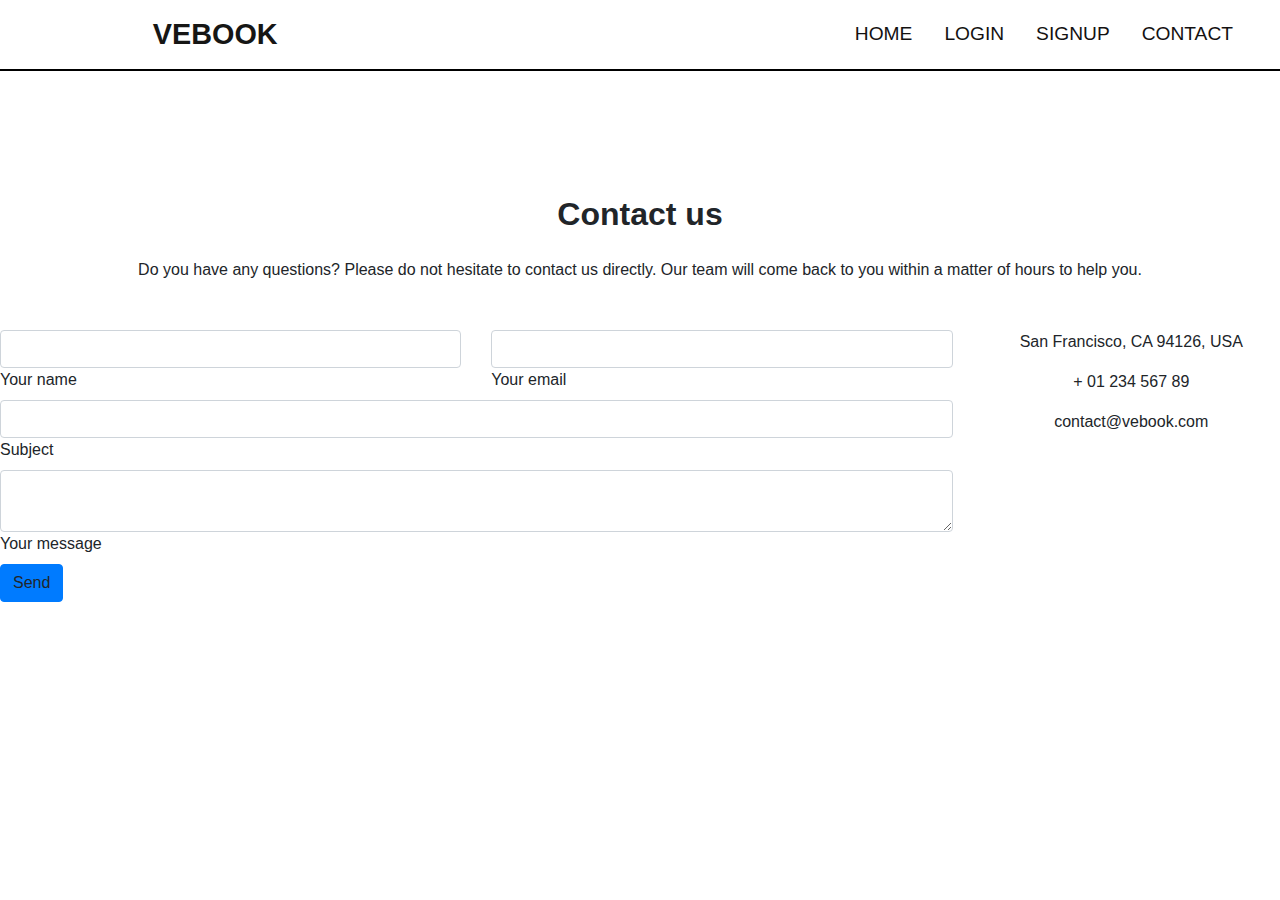
<file: vecontact.html>
<!doctype html>
<html lang="en">
  <head>
    <title>VECONTACT</title>
    <!-- Required meta tags -->
    <meta charset="utf-8">
    <meta name="viewport" content="width=device-width, initial-scale=1, shrink-to-fit=no">

    <!-- Bootstrap CSS -->
    <link rel="stylesheet" href="https://use.fontawesome.com/releases/v5.7.0/css/all.css" integrity="sha384-lZN37f5QGtY3VHgisS14W3ExzMWZxybE1SJSEsQp9S+oqd12jhcu+A56Ebc1zFSJ" crossorigin="anonymous">
    <link rel="stylesheet" href="https://stackpath.bootstrapcdn.com/bootstrap/4.3.1/css/bootstrap.min.css" integrity="sha384-ggOyR0iXCbMQv3Xipma34MD+dH/1fQ784/j6cY/iJTQUOhcWr7x9JvoRxT2MZw1T" crossorigin="anonymous">
    <link rel="stylesheet" href="style.css">
  </head>
  <body>
    <header>
   <div class="container-fluid banner">
     <div class="row">
       <div class="col">
         <nav class="navbar" >
          <div class="navbar-brand">
            VEBOOK
          </div>
          <div class="nav">
            <ul class="nav">
              <li class="nav-item">
                <a class="nav-link" href="vehome.html">HOME</a>
              </li>
              <li class="nav-item">
                <a class="nav-link" href="velogin.html">LOGIN</a>
              </li>
              <li class="nav-item">
                <a class="nav-link" href="vesignup.html">SIGNUP</a>
              </li>
              <li class="nav-item">
                <a class="nav-link" href="vecontact.html">CONTACT</a>
              </li>
            </ul>
          </div>
         </nav>   
       </div>
       </div>
    </div> 
    </header>

    <!--Section: Contact v.2-->
<section class="mb-4">

    <!--Section heading-->
    <h2 class="h1-responsive font-weight-bold text-center my-4">Contact us</h2>
    <!--Section description-->
    <p class="text-center w-responsive mx-auto mb-5">Do you have any questions? Please do not hesitate to contact us directly. Our team will come back to you within
        a matter of hours to help you.</p>

    <div class="row">

        <!--Grid column-->
        <div class="col-md-9 mb-md-0 mb-5">
            <form id="contact-form" name="contact-form" action="mail.php" method="POST">

                <!--Grid row-->
                <div class="row">

                    <!--Grid column-->
                    <div class="col-md-6">
                        <div class="md-form mb-0">
                            <input type="text" id="name" name="name" class="form-control">
                            <label for="name" class="">Your name</label>
                        </div>
                    </div>
                    <!--Grid column-->

                    <!--Grid column-->
                    <div class="col-md-6">
                        <div class="md-form mb-0">
                            <input type="text" id="email" name="email" class="form-control">
                            <label for="email" class="">Your email</label>
                        </div>
                    </div>
                    <!--Grid column-->

                </div>
                <!--Grid row-->

                <!--Grid row-->
                <div class="row">
                    <div class="col-md-12">
                        <div class="md-form mb-0">
                            <input type="text" id="subject" name="subject" class="form-control">
                            <label for="subject" class="">Subject</label>
                        </div>
                    </div>
                </div>
                <!--Grid row-->

                <!--Grid row-->
                <div class="row">

                    <!--Grid column-->
                    <div class="col-md-12">

                        <div class="md-form">
                            <textarea type="text" id="message" name="message" rows="2" class="form-control md-textarea"></textarea>
                            <label for="message">Your message</label>
                        </div>

                    </div>
                </div>
                <!--Grid row-->

            </form>

            <div class="text-center text-md-left">
                <a class="btn btn-primary">Send</a>
            </div>
            <div class="status"></div>
        </div>
        <!--Grid column-->

        <!--Grid column-->
        <div class="col-md-3 text-center">
            <ul class="list-unstyled mb-0">
                <li><i class="fas fa-map-marker-alt fa-2x"></i>
                    <p>San Francisco, CA 94126, USA</p>
                </li>

                <li><i class="fas fa-phone mt-4 fa-2x"></i>
                    <p>+ 01 234 567 89</p>
                </li>

                <li><i class="fas fa-envelope mt-4 fa-2x"></i>
                    <p>contact@vebook.com</p>
                </li>
            </ul>
        </div>
        <!--Grid column-->

    </div>

</section>
<!--Section: Contact v.2-->

    <!-- Optional JavaScript -->
    <!-- jQuery first, then Popper.js, then Bootstrap JS -->
    <script src="https://code.jquery.com/jquery-3.3.1.slim.min.js" integrity="sha384-q8i/X+965DzO0rT7abK41JStQIAqVgRVzpbzo5smXKp4YfRvH+8abtTE1Pi6jizo" crossorigin="anonymous"></script>
    <script src="https://cdnjs.cloudflare.com/ajax/libs/popper.js/1.14.7/umd/popper.min.js" integrity="sha384-UO2eT0CpHqdSJQ6hJty5KVphtPhzWj9WO1clHTMGa3JDZwrnQq4sF86dIHNDz0W1" crossorigin="anonymous"></script>
    <script src="https://stackpath.bootstrapcdn.com/bootstrap/4.3.1/js/bootstrap.min.js" integrity="sha384-JjSmVgyd0p3pXB1rRibZUAYoIIy6OrQ6VrjIEaFf/nJGzIxFDsf4x0xIM+B07jRM" crossorigin="anonymous"></script>
  </body>
</html>
</file>
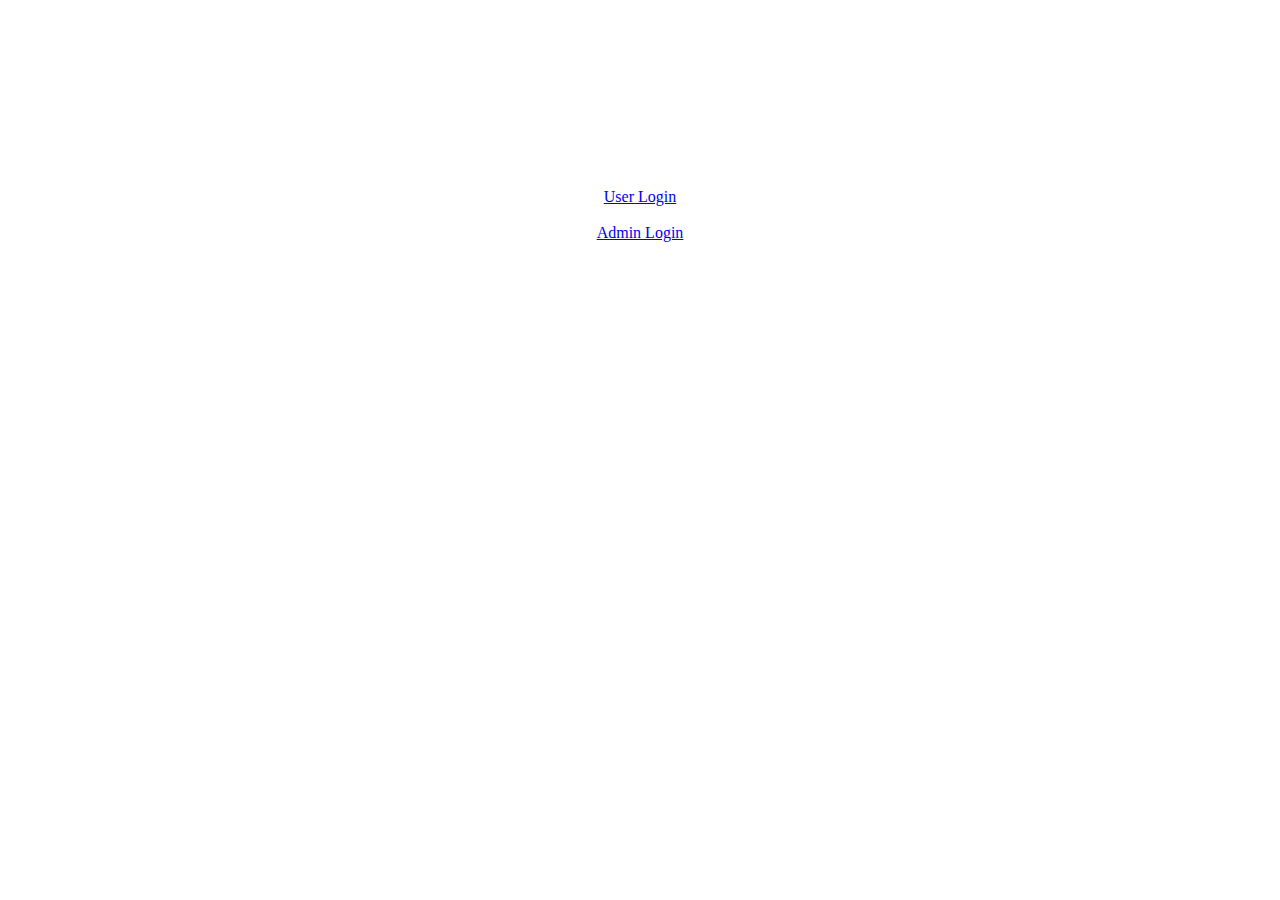
<file: vehicle.html>
<!DOCTYPE html>
<html lang="en">
<head>
    <meta charset="UTF-8">
    <meta http-equiv="X-UA-Compatible" content="IE=edge">
    <meta name="viewport" content="width=device-width, initial-scale=1.0">
    <title>Home page</title>
<link href="https://cdn.jsdelivr.net/npm/bootstrap@5.1.0/dist/css/bootstrap.min.css" rel="stylesheet" integrity="sha384-KyZXEAg3QhqLMpG8r+8fhAXLRk2vvoC2f3B09zVXn8CA5QIVfZOJ3BCsw2P0p/We" crossorigin="anonymous">
</head>
<body>
    <br><br><br><br><br><br><br><br><br><br>
    <center><a href="vehome.html" class="btn btn-primary btn-lg" role="button">User Login </a></center><br>
    <center><a href="veadmin.html" class="btn btn-primary btn-lg" role="button">Admin Login </a></center><br>
</body>
</html>
</file>
<file: style.css>
body{
    
    height: 100vh;
    width: 100%;
    background-image: url("https://wallpaperaccess.com/full/202976.jpg");
    background-repeat: no-repeat;
    background-size:cover ;
}
/* common */
.banner .navbar-brand{
    color: rgb(22, 22, 21);
    font-size: 1.8em;
    font-weight: 700;
    margin-left: 10%;
}
.banner .navbar li a{
    font-size: 1.2em;
    color: rgb(19, 17, 17);
    
}

section {
    padding: 100px 0px;
}
header{
	
	border-bottom: 2px solid black;
}
.head-text {
   
     text-align: left;
     color: rgb(16, 17, 17);
}

img.head-img {
    width:40%;
    border-radius: 20;

}
button .my-btn{
	background: #75b61ac2;
	color: white;
	font-size: 20px;
	font-weight: bold;
	padding: 10px 20px;
}
.my-btn:hover{
	background: #75B61A;
	color: rgb(224, 24, 24);
	
}
section#shiping {
    padding: 50px;
    background: #19191a;
    color: rgb(24, 4, 4);
}

.box-icon {
    display: inline-block;
}

.box-title {
    display: inline-grid;
    margin-left: 20px;
}

.box-title h3 {
    font-size: 23px;
}

.box-icon i {
    color: #1332e4;
    font-size: 30px;
}
.shipping-box {
    background: #edf1f3;
    padding: 10px;
    border-radius: 5px;
    margin-bottom: 5px;
}
.login {
    font-family: 'Times New Roman', Times, serif;
    font-size: large;
    font-weight: 400;
    margin-top: 10%;
    margin-left: 25%;
    color: rgb(1, 10, 12);
}
.footer{
    background-color: white;
}
.footer .footer-title{
    align-content: center;
    color: rgb(236, 229, 229);
    font-size:large;
    font-weight: 300;
}
.footer .footer-desc{
    align-content: center;
    color: rgb(243, 235, 235);
    font-size: medium;
    font-weight: 100;
}
</file>
